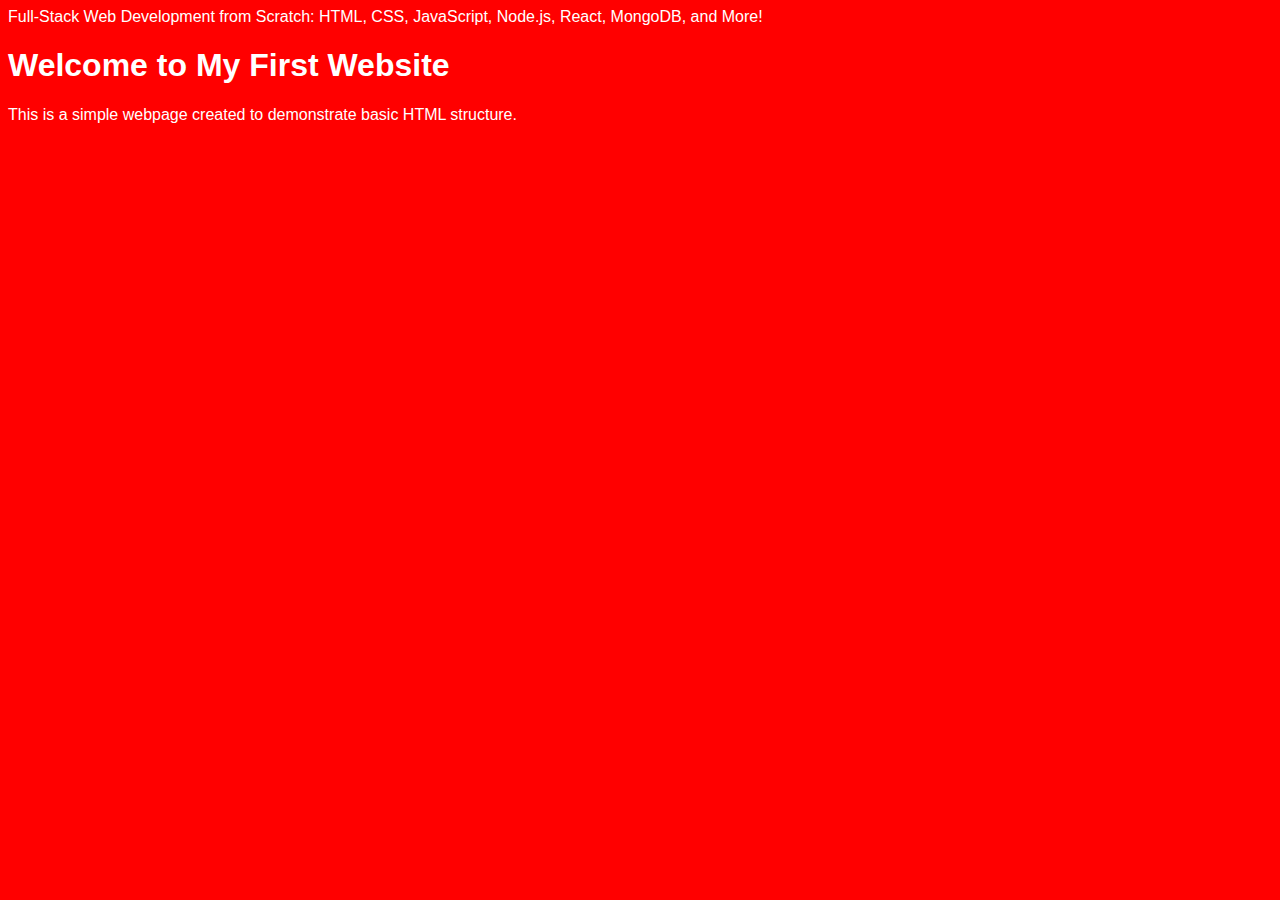
<file: web 1/index.html>
<!DOCTYPE html>
<html lang="en">
<head>
    <meta charset="UTF-8">
    <meta name="viewport" content="width=device-width, initial-scale=1.0">
    <title>Web Development</title>
    <link rel="stylesheet" href="styles.css">
</head>

<body>
    Full-Stack Web Development from Scratch: HTML, CSS, JavaScript, Node.js, React, MongoDB, and More!
    <h1>Welcome to My First Website</h1> 
    <p>This is a simple webpage created to demonstrate basic HTML structure.</p>
    

    <script src="script.js"></script>
</body>
</html>
</file>
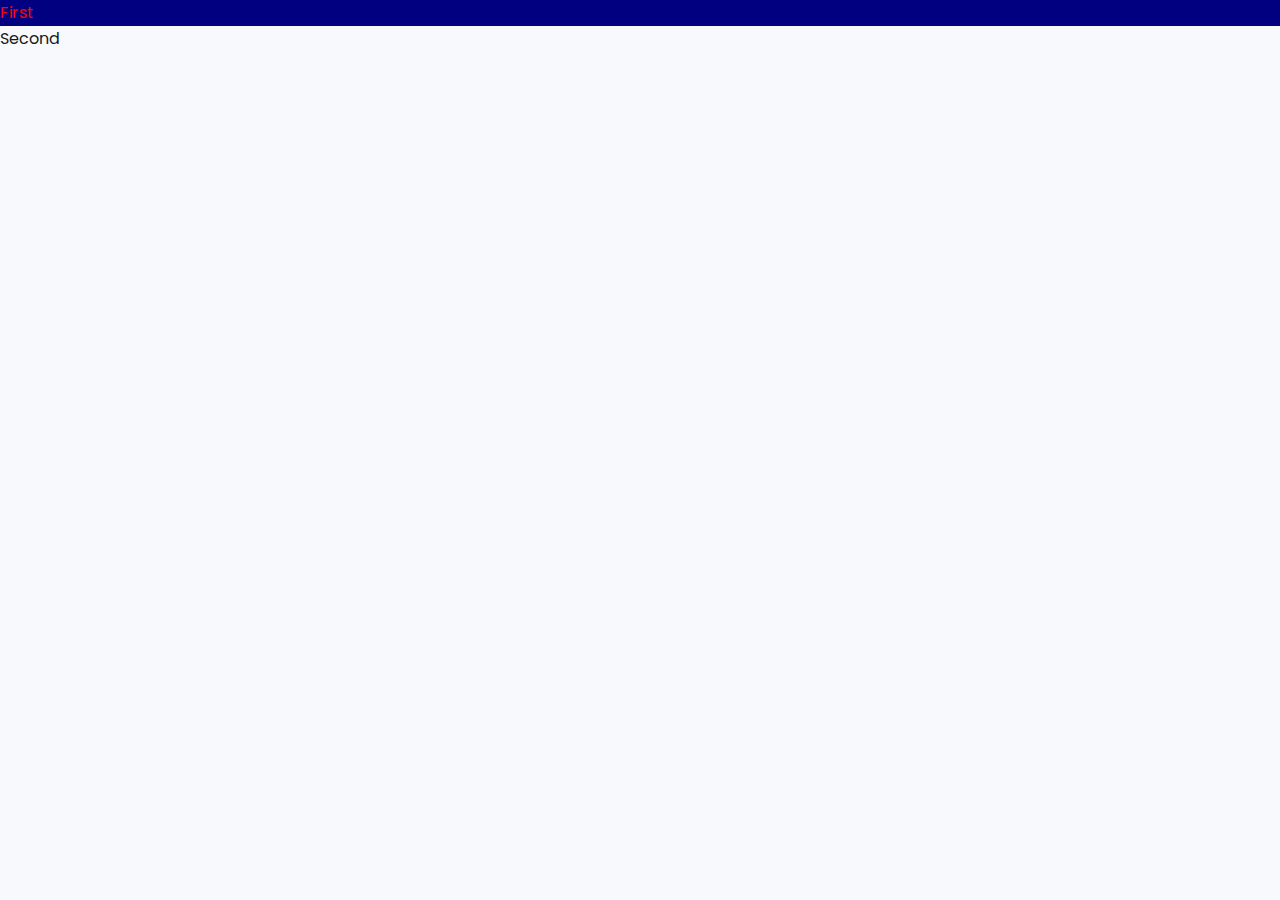
<file: web 7/index.html>
<!DOCTYPE html>
<html lang="en">
<head>
    <meta charset="UTF-8">
    <meta name="viewport" content="width=device-width, initial-scale=1.0">
    <title>Id and Classes - in HTML</title>
    <link rel="stylesheet" href="style.css">
</head>

<body>
    <div id="firstdiv" class="red bg-yellow">First</div>
    <div id="seconddiv">Second</div>
    <span class="red"></span>

</body>
</html>
</file>
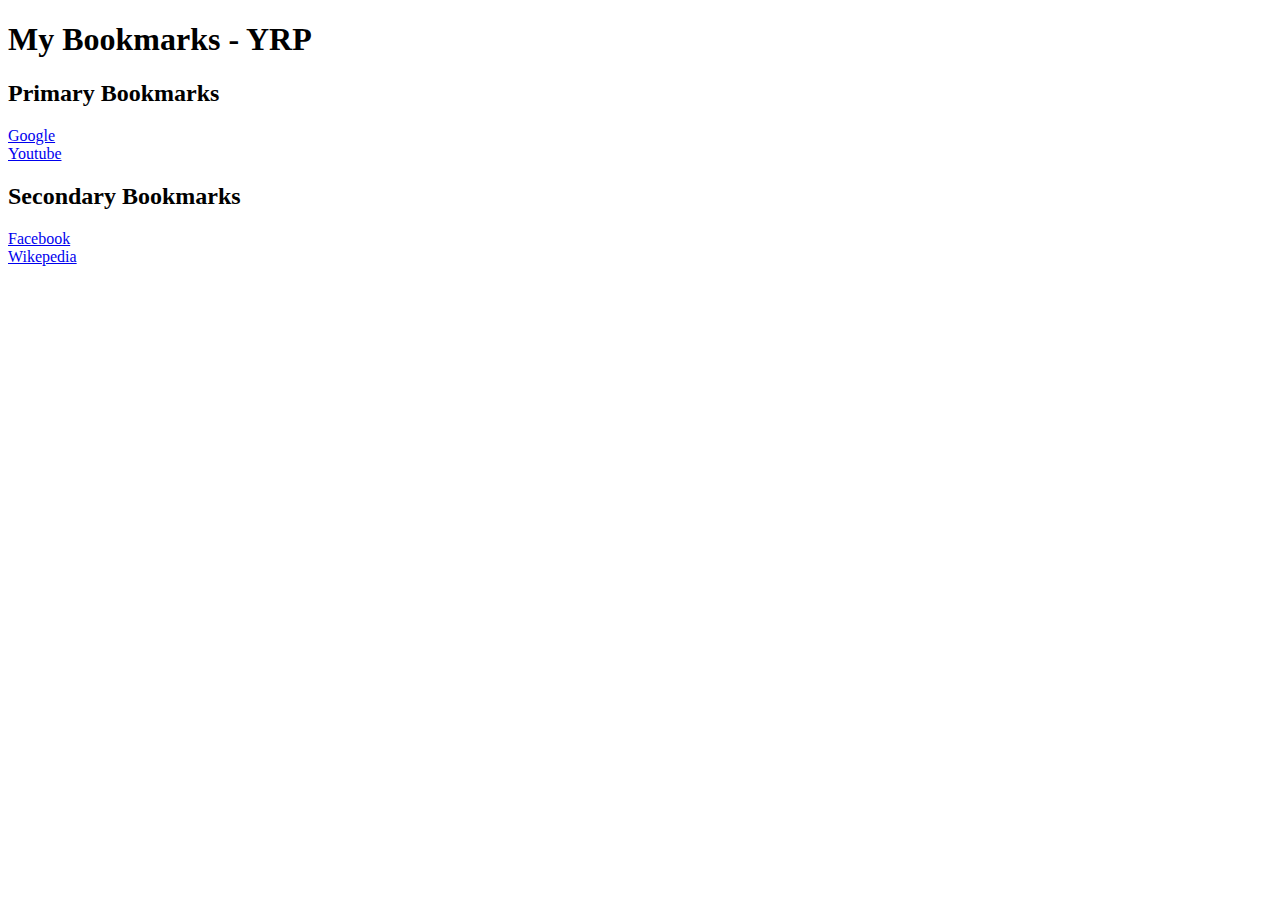
<file: web 2/bookmarkmanager.html>
<!DOCTYPE html>
<html lang="en">
<head>
    <meta charset="UTF-8">
    <meta name="viewport" content="width=device-width, initial-scale=1.0">
    <title>Bookmark Manager - YRP</title>
</head>
<body>
    <h1>My Bookmarks  - YRP</h1>
    <h2>Primary Bookmarks</h2>
    
        <a href="https://www.google.com">Google</a> <br>
        <a target="_blank" href="https://www.youtube.com">Youtube</a> <br>
       
    <h2>Secondary Bookmarks</h2>
    
    <a target="_blank" href="https://www.facebook.com">Facebook</a> <br>
    <a target="_blank" href="https://www.wikepedia.com">Wikepedia</a>
    
</body>
</html>
</file>
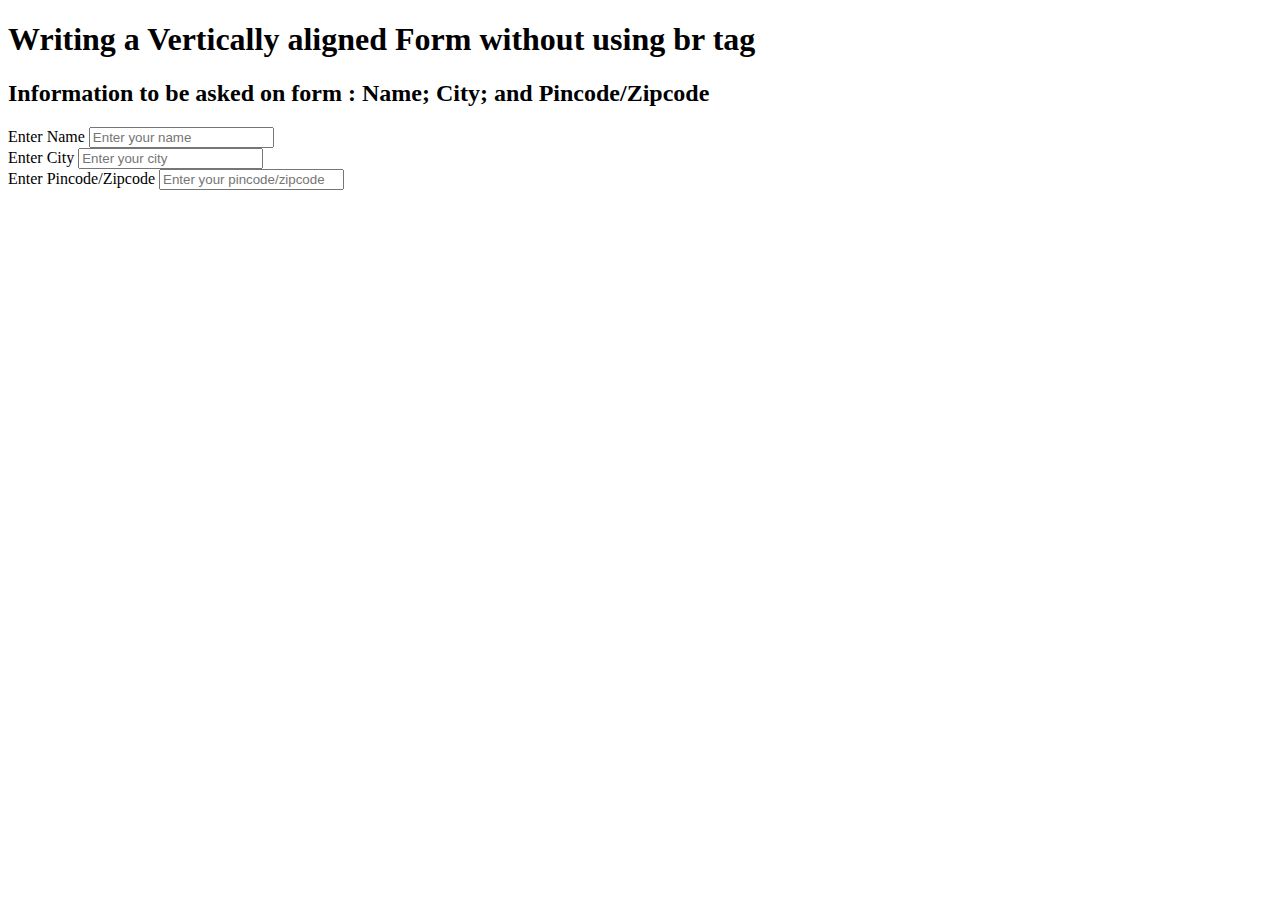
<file: web 5/form.html>
<!DOCTYPE html>
<html lang="en">
<head>
    <meta charset="UTF-8">
    <meta name="viewport" content="width=device-width, initial-scale=1.0">
    <title>Form</title>
</head>
<body>
    <h1>Writing a Vertically aligned Form without using br tag</h1>
    <h2>Information to be asked on form : Name; City; and Pincode/Zipcode</h2>

    <div>
        <label for="name">Enter Name</label>
        <input type="text" id="name" name="name" placeholder="Enter your name" required>
    </div>

    <div>
        <label for="city">Enter City</label>
        <input type="text" id="city" name="city" placeholder="Enter your city" required>
    </div>

    <div>
        <label for="pincode">Enter Pincode/Zipcode</label>
        <input type="text" id="pincode" name="pincode" placeholder="Enter your pincode/zipcode" required>
    </div>
    
</body>
</html>
</file>
<file: web 1/styles.css>
body{
    font-family: poppins, sans-serif;
    background-color: red;
    color: white;
}
</file>
<file: web 7/style.css>
@import url('https://fonts.googleapis.com/css2?family=Poppins:wght@300;400;600&display=swap');

* {
    margin: 0;
    padding: 0;
    box-sizing: border-box;
    font-family: 'Poppins', sans-serif;
}
html, body {
    height: 100%;
    margin: 0;
}
body {
    background-color: #f7f9fc;
    color: #1a1a1a;
    line-height: 1.6;
    display: flex;
    flex-direction: column;
}

/* .red is for class. Here to define a class we use "." and then the class name, We can have multiple classes with same class name.*/
.red{
    color: red;
}

.bg-yellow{
    background-color: navy;
}

/* #firstdiv is for id. Here to define a id we use "#" and then the id name, We cannot have multiplee id's with same name.*/
</file>
